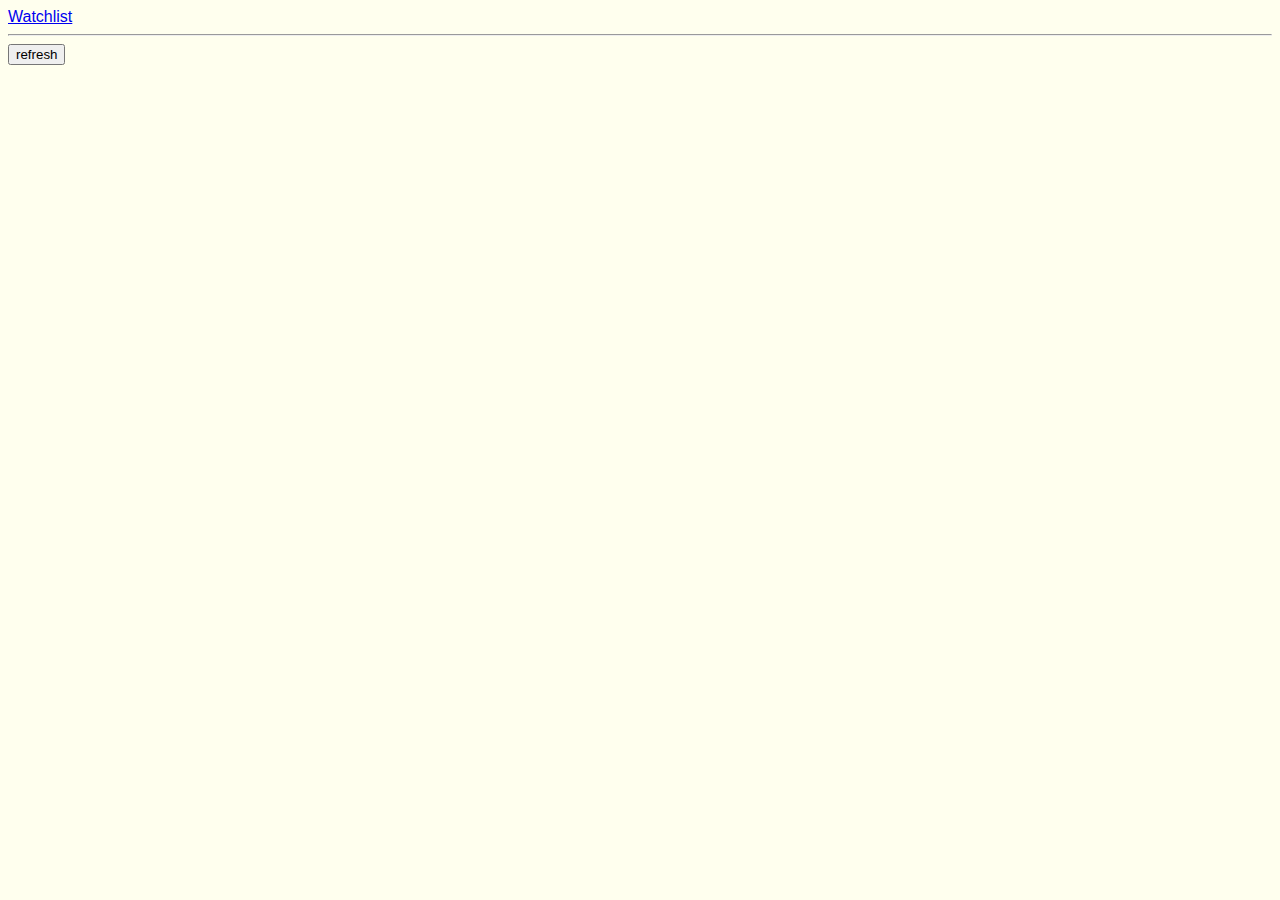
<file: index.html>
<!DOCTYPE html>
<html>
	<head>
		<META http-equiv="Content-Type" content="text/html; charset=utf-8">
		<link rel="stylesheet" type="text/css" href="sheet.css" media="screen">
		<script src="index.js"></script>
		<title>Pancakeswap Price Watcher.</title>
	</head>
	<body onload="load()">
		<a href="list.html">Watchlist</a>
		<hr>
		<div id="shit"></div>
		<button onclick="refresh()">refresh</button>
	</body>
</html>
</file>
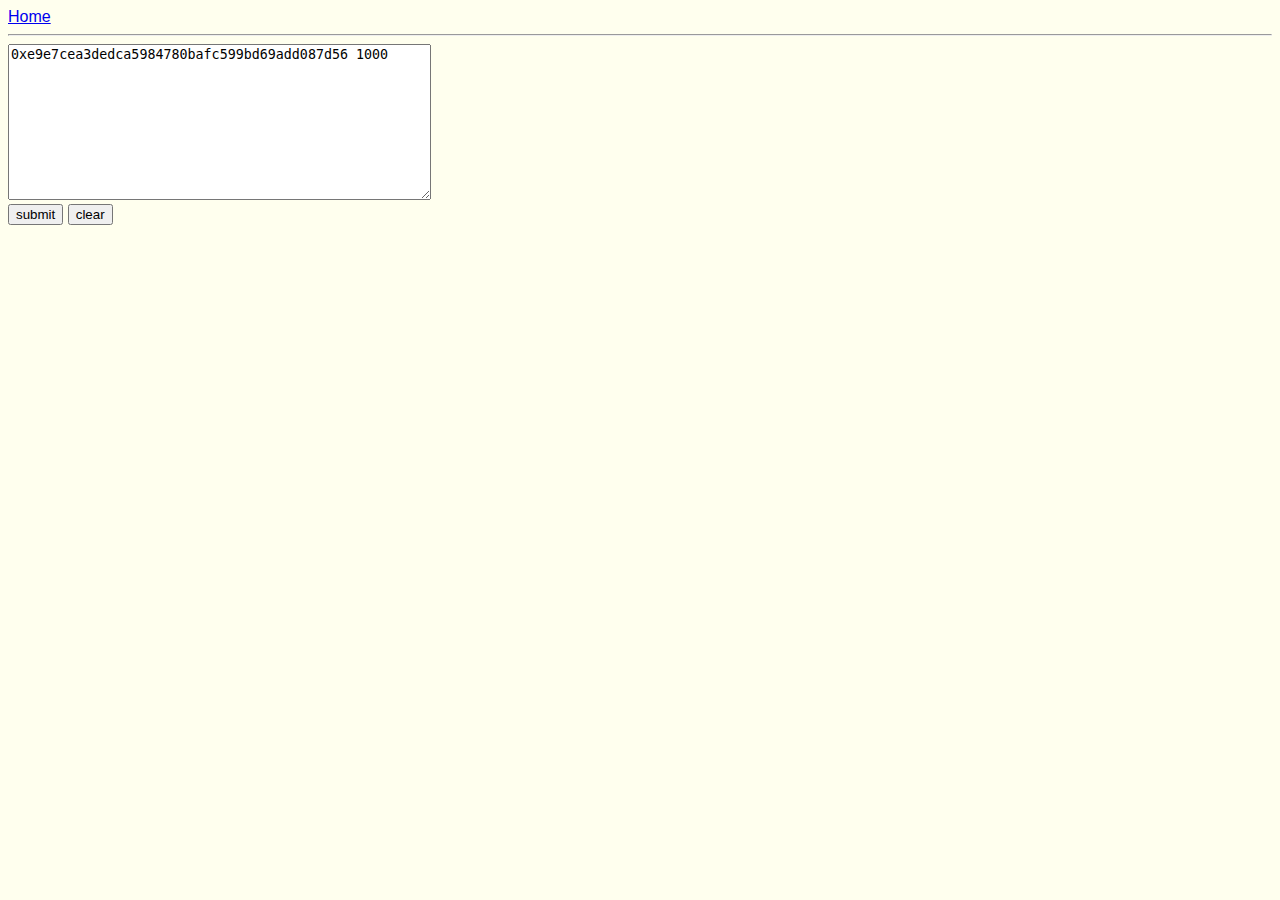
<file: list.html>
<!DOCTYPE html>
<html>
	<head>
		<META http-equiv="Content-Type" content="text/html; charset=utf-8">
		<link rel="stylesheet" type="text/css" href="sheet.css" media="screen">
		<script src="list.js"></script>
	</head>
	<body onload="load()">
		<a href="index.html">Home</a>
		<hr>
		<form>
			<textarea id="tokenlist" rows="10" cols="50">loading</textarea>
		</form>
		<button onclick="submit()">submit</button>
		<button onclick="clear()">clear</button>
		<div id="shit"></div>
	</body>
</html>
</file>
<file: sheet.css>
img{
	max-height: 384px;
	max-width: 384px;
}
body{
	background-color: #ffe;
	font-family: arial,helvetica,sans-serif
}
.status{
	background-color: #f0e0d6;
	border: 2px solid #d9bfb7;
	padding: 4px 24px 4px 6px;
	display: table;
}
.titlebar{
	background-color: #f0e8e3;
	padding: 1px 6px 1px 6px;
}

time {
	color: rgb(17, 119, 67);
	font-weight: bold;
}

table {
	font-family: arial, sans-serif;
	border-collapse: collapse;
	width: 100%;
}

td, th {
	border: 1px solid #d9bfb7;
	text-align: left;
	padding: 8px;
}

tr:nth-child(even) {
	background-color: #f5e0d4;
}
tr:nth-child(odd) {
	background-color: #f5e0d4;
}
</file>
